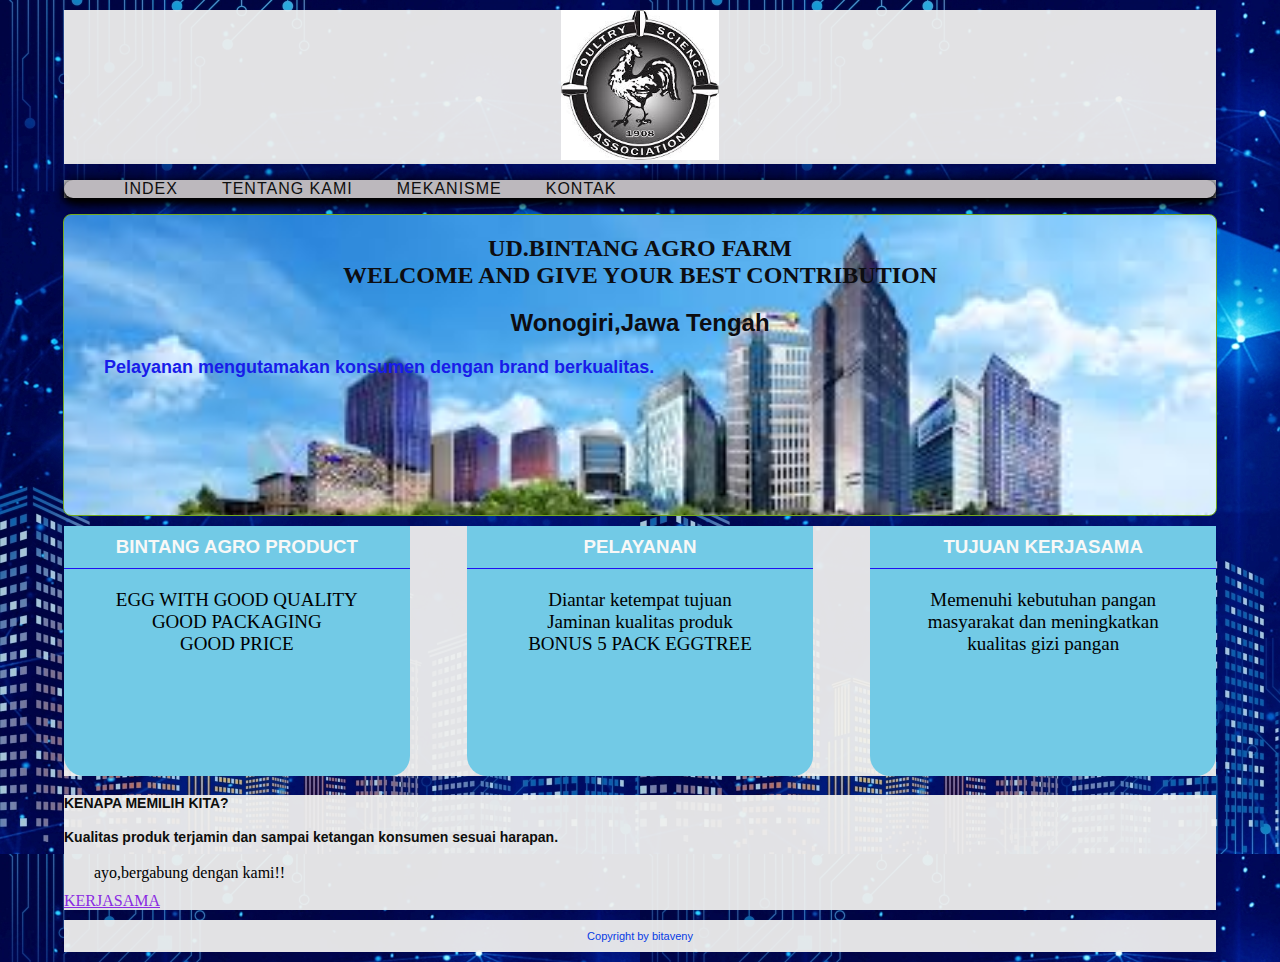
<file: index.html>
<!DOCTYPE html>
<html lang="en">
    <head>
        <meta charset="UTF-8">
        <meta name="viewport" content="width=device-width, initial-scale=1.0">
        <meta http-equiv="X-UA-Compatible" content="ie=edge">
        <title>index</title>
        <!--menggunakan dokumen style - begin-->
        <link rel="stylesheet" href="styles/main.css">
        <!--menggunakan dokumen style - END-->

     </head>
    <body>

    
        <!-- Header -BEGIN-->
        <!-- Logo - BEGIN-->
        <div class="container logo">
            <img height="150px" src="images/logo.cool.jpg" title="UD.BINTANG AGRO" alt="">
        </div>
        <!-- Logo - END-->

    
        <!-- Menu Link - Begin-->
        <div class="container">
        <ul class="menu-header">
            <li><a href="index.html" >index</a></li>
            <li><a href="tentangkami.html" >tentang kami</a></li>
            <li><a href="mekanisme.html" >mekanisme</a></li>
            <li><a href="kontak.html" >kontak</a></li>
         </ul>
        </div>
       
         
         <!-- Menu Link - End-->
         
         <!-- Main - Begin-->
         
        <!--jumbotron- BEGIN-->
        <div class="container jumbotron">
             <h1>
           UD.BINTANG AGRO FARM
           <br>
            WELCOME AND GIVE YOUR BEST CONTRIBUTION
        </h1>
        <h1 class="header2">
            Wonogiri,Jawa Tengah
        </h1>

        <h3>
        Pelayanan mengutamakan konsumen dengan brand berkualitas.
        </h3>
        </div>

        <!-- Main Content - BEGIN -->
         <div class="container cardflex">
            <div class="cardhome">
                <div class="cardhead">
                    <h3>BINTANG AGRO PRODUCT</h3>
                </div>
                <div class="cardbody">
                    <P>
                        EGG WITH GOOD QUALITY
                        <br>
                        GOOD PACKAGING
                        <br>
                        GOOD PRICE

                    </P>
                </div>
            </div>
            <div class="cardhome">
                <div class="cardhead">
                    <h3>PELAYANAN</h3>
                </div>
                <div class="cardbody">
                    <P>
                        Diantar ketempat tujuan
                        <br>
                        Jaminan kualitas produk
                        <br>
                        BONUS 5 PACK EGGTREE
                    </P>
                </div>
            </div>
            <div class="cardhome">
                <div class="cardhead">
                    <h3>TUJUAN KERJASAMA</h3>
                </div>
                <div class="cardbody">
                    <P>
                        Memenuhi kebutuhan pangan masyarakat dan meningkatkan kualitas gizi pangan
                    </P>
                </div>
            </div>
        </div>
        <!-- Main Content - END -->
        <!-- News - BEGIN-->
        <div class="container">
            <div class="news-item">
                <h4> KENAPA MEMILIH KITA?</h4>
                <h4>Kualitas produk terjamin dan sampai ketangan konsumen sesuai harapan.</h4>
                <p>
                    ayo,bergabung dengan kami!!
                </p>
                <a href="kontak.html">KERJASAMA</a>
            </div>
        </div>
    
<!-- footer- Begin-->
<div class="container footer">

Copyright by bitaveny
</div>

<!-- footer- end-->


    </body>
</html>
</file>
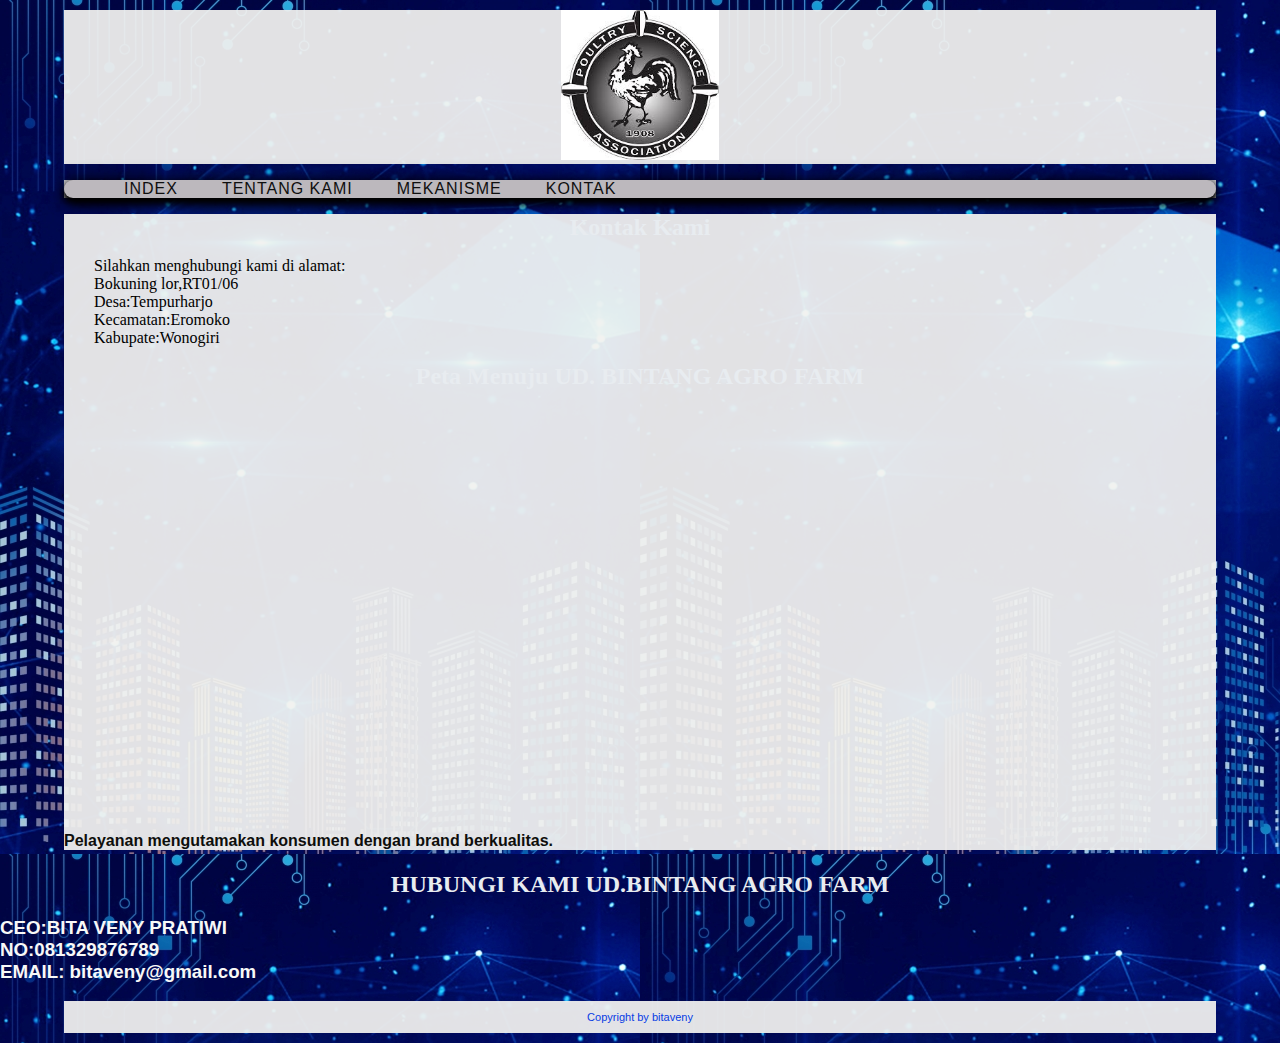
<file: kontak.html>
<!DOCTYPE html>
<html lang="en">
    <head>
        <meta charset="UTF-8">
        <meta name="viewport" content="width=device-width, initial-scale=1.0">
        <meta http-equiv="X-UA-Compatible" content="ie=edge">
        <title>kontak</title>
        <!--menggunakan dokumen style - begin-->
        <link rel="stylesheet" href="styles/main.css">
        <!--menggunakan dokumen style - END-->

     </head>
    <body>
            <!-- Header -BEGIN-->
        <!-- Logo - BEGIN-->
        <div class="container logo">
            <img height="150px" src="images/logo.cool.jpg" title="UD.BINTANG AGRO" alt="">
        </div>
        <!-- Logo - END-->

    
        <!-- Menu Link - Begin-->
        <div class="container">
        <ul class="menu-header">
            <li><a href="index.html" >index</a></li>
            <li><a href="tentangkami.html" >tentang kami</a></li>
            <li><a href="mekanisme.html" >mekanisme</a></li>
            <li><a href="kontak.html" >kontak</a></li>
         </ul>
        </div>
        <!-- Menu Link - End-->
         
         <!-- Main - Begin-->
         
        <!--jumbotron- BEGIN-->
        <!-- <div class="container jumbotron">
             <h1>
           UD.BINTANG AGRO FARM
           <br>
            WELCOME AND GIVE YOUR BEST CONTRIBUTION
        </h1>
        <h1 class="header2">
            Wonogiri,Jawa Tengah
        </h1> -->

        <div class="container">   
            <h1>
                Kontak Kami
            </h1>
            <p>
                Silahkan menghubungi kami di alamat:
                <br>
                Bokuning lor,RT01/06
                <br>
                Desa:Tempurharjo
                <br>
                Kecamatan:Eromoko
                <br>
                Kabupate:Wonogiri
            </p>
            <h1>
                Peta Menuju UD. BINTANG AGRO FARM
            </h1>
            <iframe src="https://www.google.com/maps/embed?pb=!1m18!1m12!1m3!1d1975.6776157205065!2d110.84468900057868!3d-7.962192299493093!2m3!1f0!2f0!3f0!3m2!1i1024!2i768!4f13.1!3m3!1m2!1s0x2e7bcce5d96bc863%3A0x897932e86fe8bb91!2sJlgiriwoyo-Giritontro-Woryantoro%2C%20Eromoko%20Kulon%2C%20Eromoko%2C%20Kabupaten%20Wonogiri%2C%20Jawa%20Tengah%2057663!5e0!3m2!1sid!2sid!4v1569820051221!5m2!1sid!2sid" width="100%" height="400" frameborder="0" style="border:0;" allowfullscreen=""></iframe>
        

        <h4>
        Pelayanan mengutamakan konsumen dengan brand berkualitas.
        </h4>
        </div>
        <h1>
           HUBUNGI KAMI UD.BINTANG AGRO FARM
        </h1>
        <h3>
            CEO:BITA VENY PRATIWI
            <br>
            NO:081329876789
            <br>
            EMAIL: bitaveny@gmail.com
        </h3>
        <!-- footer- Begin-->
        <div class="container footer">

        Copyright by bitaveny
        </div>
        
        <!-- footer- end-->
        
    </body>
</html>
</file>
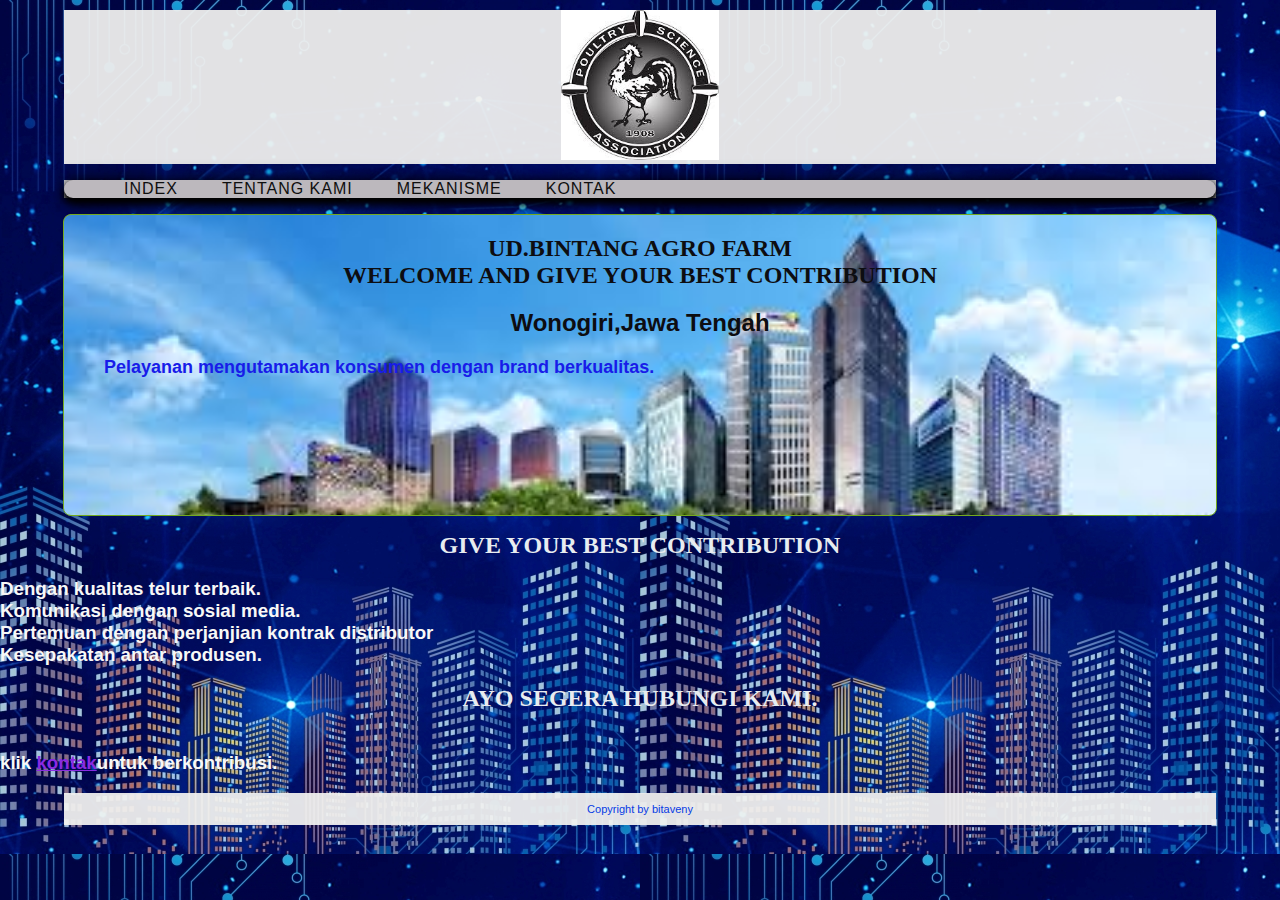
<file: mekanisme.html>
<!DOCTYPE html>
<html lang="en">
    <head>
        <meta charset="UTF-8">
        <meta name="viewport" content="width=device-width, initial-scale=1.0">
        <meta http-equiv="X-UA-Compatible" content="ie=edge">
        <title>mekanisme</title>
        <!--menggunakan dokumen style - begin-->
        <link rel="stylesheet" href="styles/main.css">
        <!--menggunakan dokumen style - END-->

     </head>
    <body>

    
        <!-- Header -BEGIN-->
        <!-- Logo - BEGIN-->
        <div class="container logo">
            <img height="150px" src="images/logo.cool.jpg" title="UD.BINTANG AGRO" alt="">
        </div>
        <!-- Logo - END-->

    
        <!-- Menu Link - Begin-->
        <div class="container">
        <ul class="menu-header">
            <li><a href="index.html" >index</a></li>
            <li><a href="tentangkami.html" >tentang kami</a></li>
            <li><a href="mekanisme.html" >mekanisme</a></li>
            <li><a href="kontak.html" >kontak</a></li>
         </ul>
        </div>
       
         
         <!-- Menu Link - End-->
         
         <!-- Main - Begin-->
         
        <!--jumbotron- BEGIN-->
        <div class="container jumbotron">
             <h1>
           UD.BINTANG AGRO FARM
           <br>
            WELCOME AND GIVE YOUR BEST CONTRIBUTION
        </h1>
        <h1 class="header2">
            Wonogiri,Jawa Tengah
        </h1>

        <h3>
        Pelayanan mengutamakan konsumen dengan brand berkualitas.
        </h3>
        </div>
        <h1>
            GIVE YOUR BEST CONTRIBUTION
        </h1>
        <h3>
            Dengan kualitas telur terbaik.
            <br>
            Komunikasi dengan sosial media.
            <br>
            Pertemuan dengan perjanjian kontrak distributor
            <br>
            Kesepakatan antar produsen.
     </h3>
     <h1>
         AYO SEGERA HUBUNGI KAMI.
     </h1>
     <h3>
     <br>
     klik <a href="kontak.html">kontak</a>untuk berkontribusi.</h3>

     <!-- footer- Begin-->
     <div class="container footer">
          Copyright by bitaveny
        </div>
        
        <!-- footer- end-->
        

    </body>
</html>
</file>
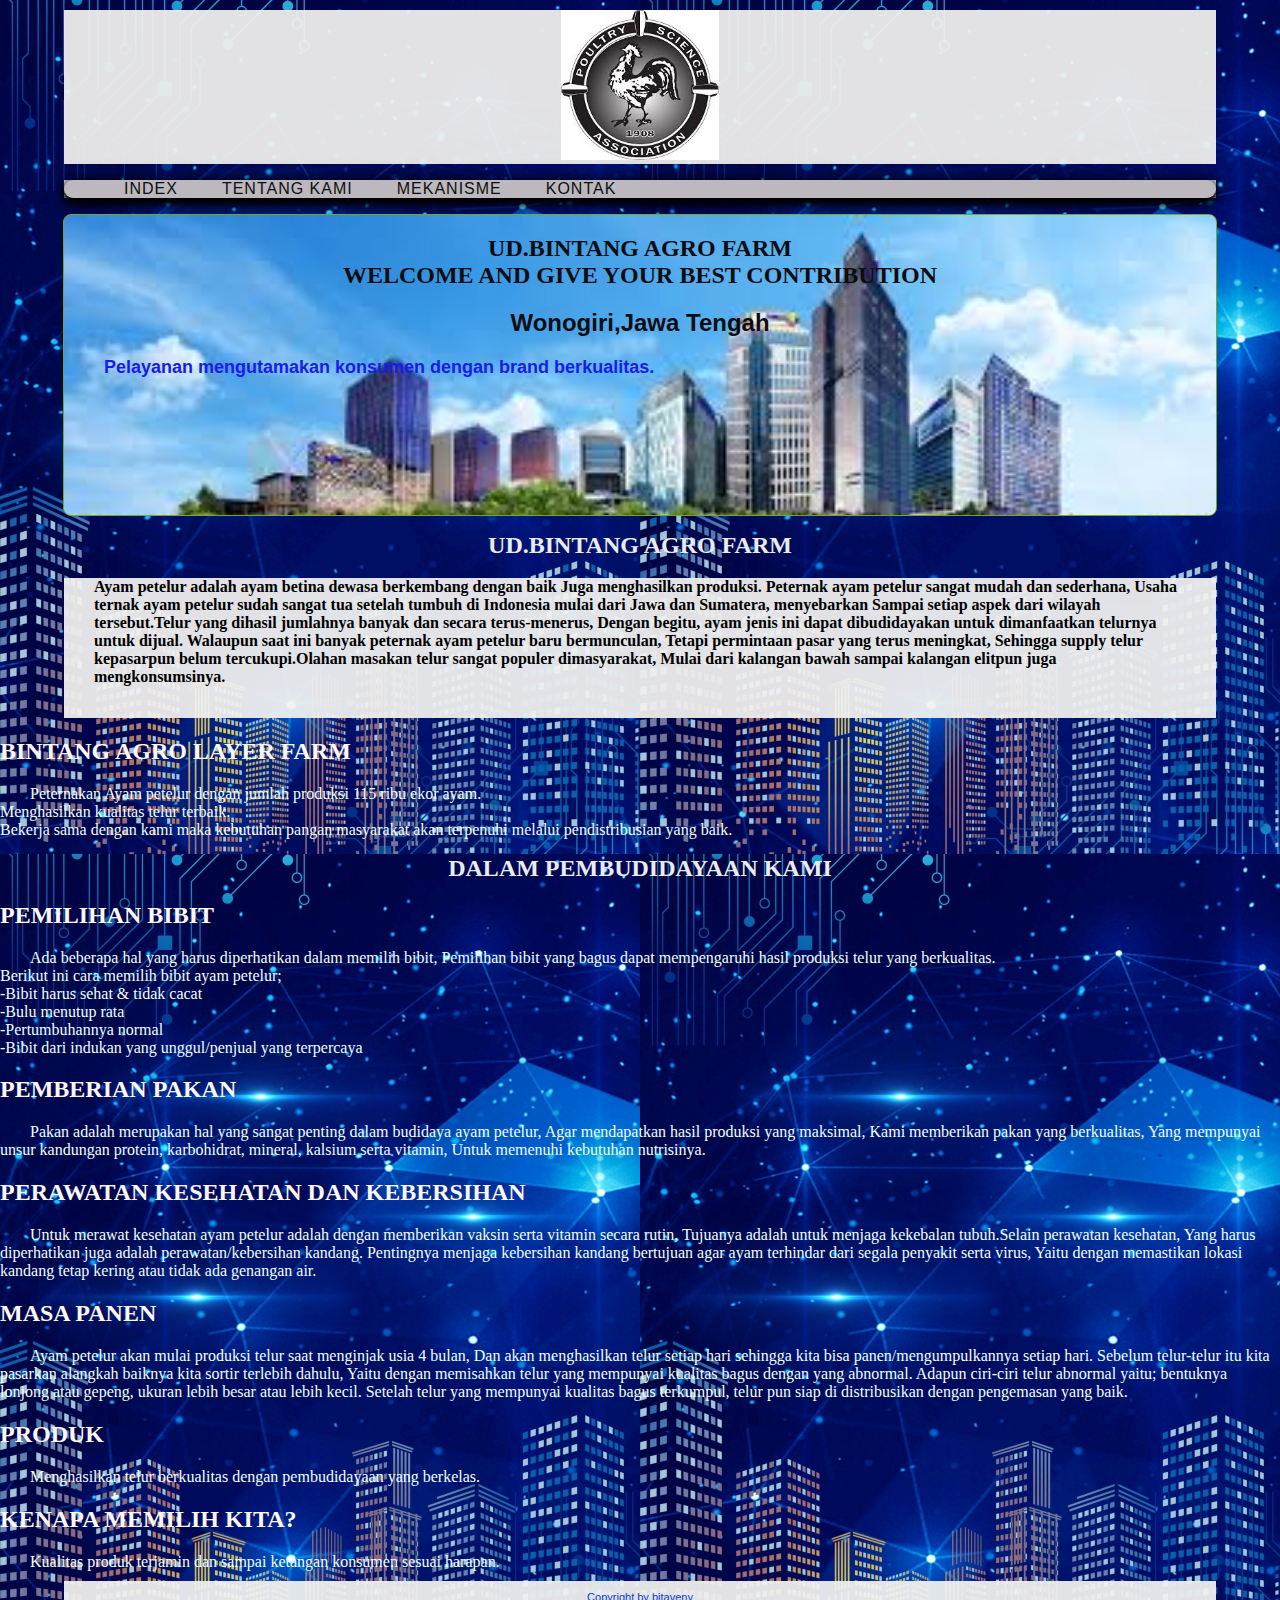
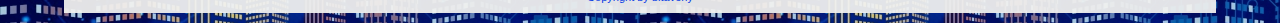
<file: tentangkami.html>
<!DOCTYPE html>
<html lang="en">
    <head>
        <meta charset="UTF-8">
        <meta name="viewport" content="width=device-width, initial-scale=1.0">
        <meta http-equiv="X-UA-Compatible" content="ie=edge">
        <title>tentangkami</title>
        <!--menggunakan dokumen style - begin-->
        <link rel="stylesheet" href="styles/main.css">
        <!--menggunakan dokumen style - END-->

     </head>
    <body>
            <!-- Header -BEGIN-->
        <!-- Logo - BEGIN-->
        <div class="container logo">
            <img height="150px" src="images/logo.cool.jpg" title="UD.BINTANG AGRO" alt="">
        </div>
        <!-- Logo - END-->

    
        <!-- Menu Link - Begin-->
        <div class="container">
        <ul class="menu-header">
            <li><a href="index.html" >index</a></li>
            <li><a href="tentangkami.html" >tentang kami</a></li>
            <li><a href="mekanisme.html" >mekanisme</a></li>
            <li><a href="kontak.html" >kontak</a></li>
         </ul>
        </div>
        <!-- Menu Link - End-->
         
         <!-- Main - Begin-->
         
        <!--jumbotron- BEGIN-->
        <div class="container jumbotron">
             <h1>
           UD.BINTANG AGRO FARM
           <br>
            WELCOME AND GIVE YOUR BEST CONTRIBUTION
        </h1>
        <h1 class="header2">
            Wonogiri,Jawa Tengah
        </h1>

        <h3>
        Pelayanan mengutamakan konsumen dengan brand berkualitas.
        </h3>
        </div>
        <h1>
            UD.BINTANG AGRO FARM
        </h1>
        
        <div class="container"> 
         <h3>
            <p>Ayam petelur adalah ayam betina dewasa berkembang dengan baik Juga menghasilkan produksi. Peternak ayam petelur sangat mudah dan sederhana, Usaha ternak ayam petelur sudah sangat tua setelah tumbuh di Indonesia mulai dari Jawa dan Sumatera, menyebarkan Sampai setiap aspek dari wilayah tersebut.Telur yang dihasil jumlahnya banyak dan secara terus-menerus, Dengan begitu, ayam jenis ini dapat dibudidayakan untuk dimanfaatkan telurnya untuk dijual.

            Walaupun saat ini banyak peternak ayam petelur baru bermunculan, Tetapi permintaan pasar yang terus meningkat, Sehingga supply telur kepasarpun belum tercukupi.Olahan masakan telur sangat populer dimasyarakat, Mulai dari kalangan bawah sampai kalangan elitpun juga mengkonsumsinya.</p>
            <br></div>
           <h2> BINTANG AGRO LAYER FARM </h2>
             <p2>Peternakan Ayam petelur dengan jumlah produksi 115 ribu ekor ayam.
            <br>
            Menghasilkan kualitas telur terbaik.
            <br>
            Bekerja sama dengan kami maka kebutuhan pangan masyarakat akan terpenuhi melalui pendistribusian yang baik.</p2>
            <br>
            <h1>DALAM PEMBUDIDAYAAN KAMI</h1>
            <h2>PEMILIHAN BIBIT</h2>
            <p2>Ada beberapa hal yang harus diperhatikan dalam memilih bibit, Pemilihan bibit yang bagus dapat mempengaruhi hasil produksi telur yang berkualitas.
            <br>
            Berikut ini cara memilih bibit ayam petelur;
            <br>
            -Bibit harus sehat & tidak cacat
            <br>
            -Bulu menutup rata
            <br>
            -Pertumbuhannya normal
            <br>
            -Bibit dari indukan yang unggul/penjual yang terpercaya</p2>
            <h2>PEMBERIAN PAKAN</h2>
            <p2> Pakan adalah merupakan hal yang sangat penting dalam budidaya ayam petelur, Agar mendapatkan hasil produksi yang maksimal, Kami memberikan pakan yang berkualitas, Yang mempunyai unsur kandungan protein, karbohidrat, mineral, kalsium serta vitamin, Untuk memenuhi kebutuhan nutrisinya.
            </p2>
            
            <h2>PERAWATAN KESEHATAN DAN KEBERSIHAN</h2>
            <p2>Untuk merawat kesehatan ayam petelur adalah dengan memberikan vaksin serta vitamin secara rutin, Tujuanya adalah untuk menjaga kekebalan tubuh.Selain perawatan kesehatan, Yang harus diperhatikan juga adalah perawatan/kebersihan kandang.
            Pentingnya menjaga kebersihan kandang bertujuan agar ayam terhindar dari segala penyakit serta virus, Yaitu dengan memastikan lokasi kandang tetap kering atau tidak ada genangan air.</p2>
            <h2>MASA PANEN</h2>
            <p2>Ayam petelur akan mulai produksi telur saat menginjak usia 4 bulan, Dan akan menghasilkan telur setiap hari sehingga kita bisa panen/mengumpulkannya setiap hari.
            Sebelum telur-telur itu kita pasarkan alangkah baiknya kita sortir terlebih dahulu, Yaitu dengan memisahkan telur yang mempunyai kualitas bagus dengan yang abnormal.
            Adapun ciri-ciri telur abnormal yaitu; bentuknya lonjong atau gepeng, ukuran lebih besar atau lebih kecil.
            Setelah telur yang mempunyai kualitas bagus terkumpul, telur pun siap di distribusikan dengan pengemasan yang baik.</p2>
            <h2>PRODUK</h2>
            <p2>Menghasilkan telur berkualitas dengan pembudidayaan yang berkelas.</p2>
            <h2>KENAPA MEMILIH KITA?</h2>
            <p2>Kualitas produk terjamin dan sampai ketangan konsumen sesuai harapan.</p2>
     </h3>
     <!-- footer- Begin-->
     <div class="container footer">
         Copyright by bitaveny
    </div>
    
    <!-- footer- end-->
    
    </body>
</html>
</file>
<file: styles/main.css>
/* style untuk selector - body */
body {
    background-image: url("../images/company.light.jpg");

    margin: 0px; 
}
/* style untuk heading - BEGIN */

h1 {
    color: rgb(232, 236, 240);
    font-family: Georgia, 'Times New Roman', Times, serif;
    text-align: center;
    font-size: 24px;
}
h2 {
    color: rgb(255, 247, 247);
    font-family: Georgia, 'Times New Roman', Times, serif;

}
h3 {
    color: rgb(248, 248, 247);
    font-family: 'Lucida Sans', 'Lucida Sans Regular', 'Lucida Grande', 'Lucida Sans Unicode', Geneva, Verdana, sans-serif;
    
}
h4 {
    color: rgb(14, 14, 12);
    font-family: 'Lucida Sans', 'Lucida Sans Regular', 'Lucida Grande', 'Lucida Sans Unicode', Geneva, Verdana, sans-serif;
    
}
p {
    margin: 10px 30px;
    font-size: 16px;
    font-family: Georgia, 'Times New Roman', Times, serif;
    color: black;
}


p2 {
    margin: 10px 30px;
    font-size: 16px;
    font-family: Georgia, 'Times New Roman', Times, serif;
    color: azure
}
/* style untuk Heading -END */

/* Style untuk Link - BEGIN */
a:link{
    color: blueviolet
}
a:hover {
    color: aqua
}
a:visited {
    color: black
}
/* style untuk link - END */

/* style berbentuk class - BEGIN */
.header1 {
    color: darkcyan;
    font-family: Impact, Haettenschweiler, 'Arial Narrow Bold', sans-serif
    
}
.header2 {
    color: rgb(9, 8, 12);
    font-family: 'Gill Sans', 'Gill Sans MT', Calibri, 'Trebuchet MS', sans-serif;
    text-transform: initial;
    text-decoration: none;
}
.container {
    background-color: #74aa1f;
    margin: 10px auto;
    width: 90%;
}
.logo {
   text-align: center;
   background-color: white;
}
.jumbotron {
    background-image: url('../images/perusahaan2.jpg');
    background-size: cover;
    /*background-color: #c4fa2f; */
    border: solid 1px #74aa1f;
    border-radius: 8px;
    height: 300px;
}
.jumbotron h1 {
    margin: 20px 40px;
    font-size: 24px;
    color: rgb(13, 13, 17)
}
.jumbotron h3 {
    margin: 20px 40px;
    font-size: 18px;
    color: rgb(24, 28, 233)

}
.footer {
    font-family: 'Lucida Sans', 'Lucida Sans Regular', 'Lucida Grande', 'Lucida Sans Unicode', Geneva, Verdana, sans-serif;
    color: rgb(7, 59, 228);
    background-color: rgb(235, 252, 255);
    padding: 10px 0px;
    font-size: 11px;
    text-align: center;
}


.container {
    background-color: rgba(241, 241, 239, 0.938);
   
}
/* Style berbentuk class - END */

/* Menu Header - BEGIN */
.menu-header {
    background-color: rgb(188, 184, 189);
    border-radius: 40px;
    box-shadow: 
        0 3px 5px -1px rgb(0, 0, 0.2),
        0 6px 10px 0 rgb(0, 0, 0.14),     
        0 1px 18px 0 rgb(0, 0, 0.12);
}
.menu-header li {
    display: inline-block;
}
.menu-header a {
    font-family: 'Lucida Sans', 'Lucida Sans Regular', 'Lucida Grande', 'Lucida Sans Unicode', Geneva, Verdana, sans-serif;
    text-transform: uppercase;
    color: rgb(15, 15, 15);
    text-decoration: none;
    padding: 10px 20px;
    letter-spacing: 1px;
}
.menu-header a:hover {
    color: crimson
}
/* Menu Header - END*/

  /* Card Home - BEGIN */
.cardhome {
    display: inline-block;
    background-color: rgb(114, 202, 230);
    width:  30%;
    height: 250px;
    border-radius: 0px 0px  20px 20px;
}
.cardhead {
    border-bottom: solid 1px rgb(32, 17, 243);
    padding: 10px 0px;
}
.cardhead h3 {
    margin: 0px;
    text-align: center;
    font-family: 'Lucida Sans', 'Lucida Sans Regular', 'Lucida Grande', 'Lucida Sans Unicode', Geneva, Verdana, sans-serif;
}
.cardbody {
    padding: 10px;
    text-align: center;
}
.cardbody p {
    font-family: Cambria, Cochin, Georgia, Times, 'Times New Roman', serif;
    font-size: 19px;
}
.cardflex {
    display: flex;
    justify-content: space-between;
}
/* Card Homr - END */
/* News begin */

.news-item h4 {
    font-family: 'Franklin Gothic Medium', 'Arial Narrow', Arial, sans-serif;
    font-size: 14px;
}
.news-item h2 {
    font-family: 'Franklin Gothic Medium', 'Arial Narrow', Arial, sans-serif;
    font-size: 20px;
    letter-spacing: 1px;
}
</file>
